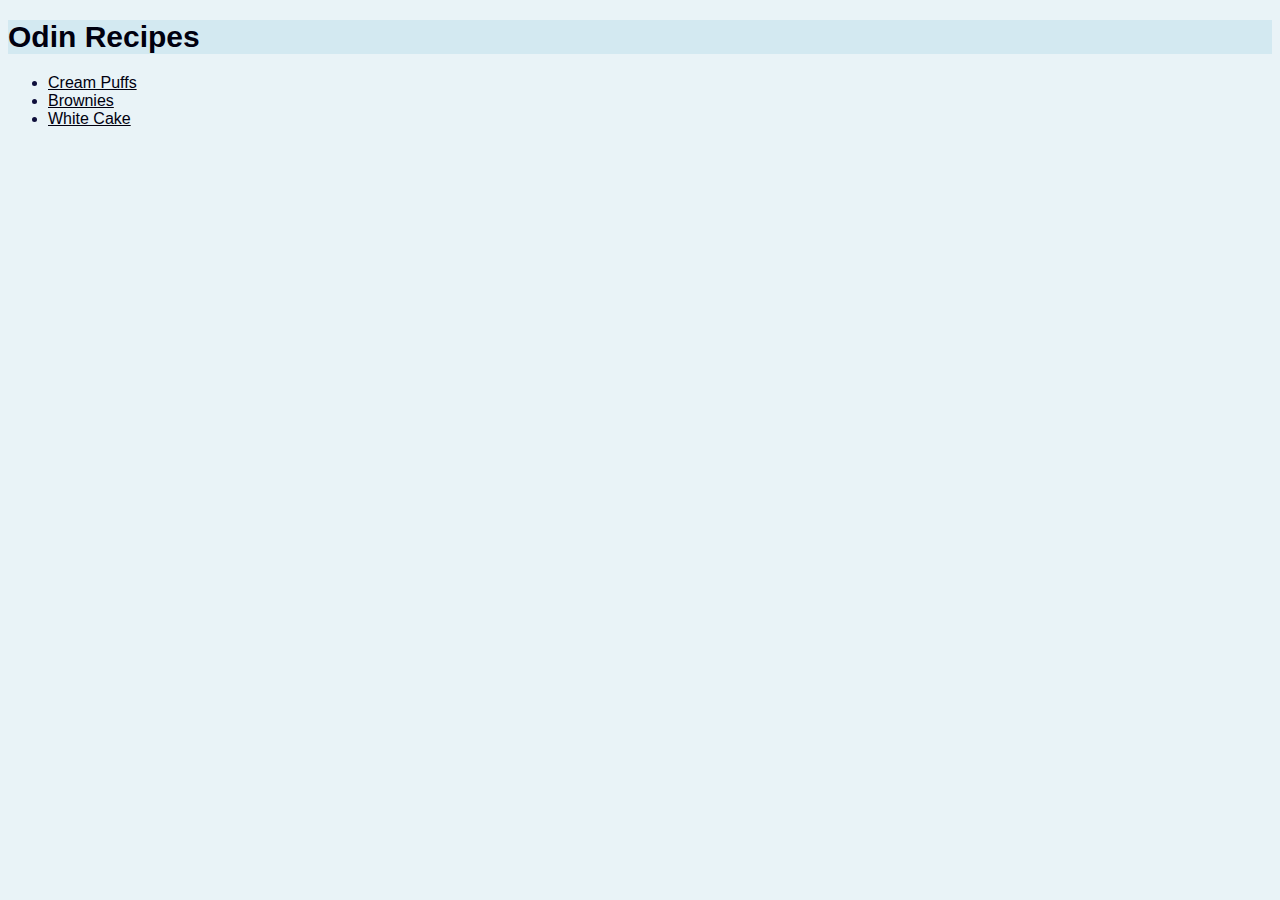
<file: index.html>
<!DOCTYPE html>
<html lang="en">
    <head>
        <meta charset="UTF-8">
        <link rel="stylesheet" href="styles.css">
        <title>Odin Recipes</title>
    </head>
    <body>
        <h1>Odin Recipes</h1>
        <ul>
          <li><a href="recipes/cream-puffs.html">Cream Puffs</a></li>
          <li><a href="recipes/brownies.html">Brownies</a></li>
          <li><a href="recipes/white-cake.html">White Cake</a></li>




    </body>
</html>
</file>
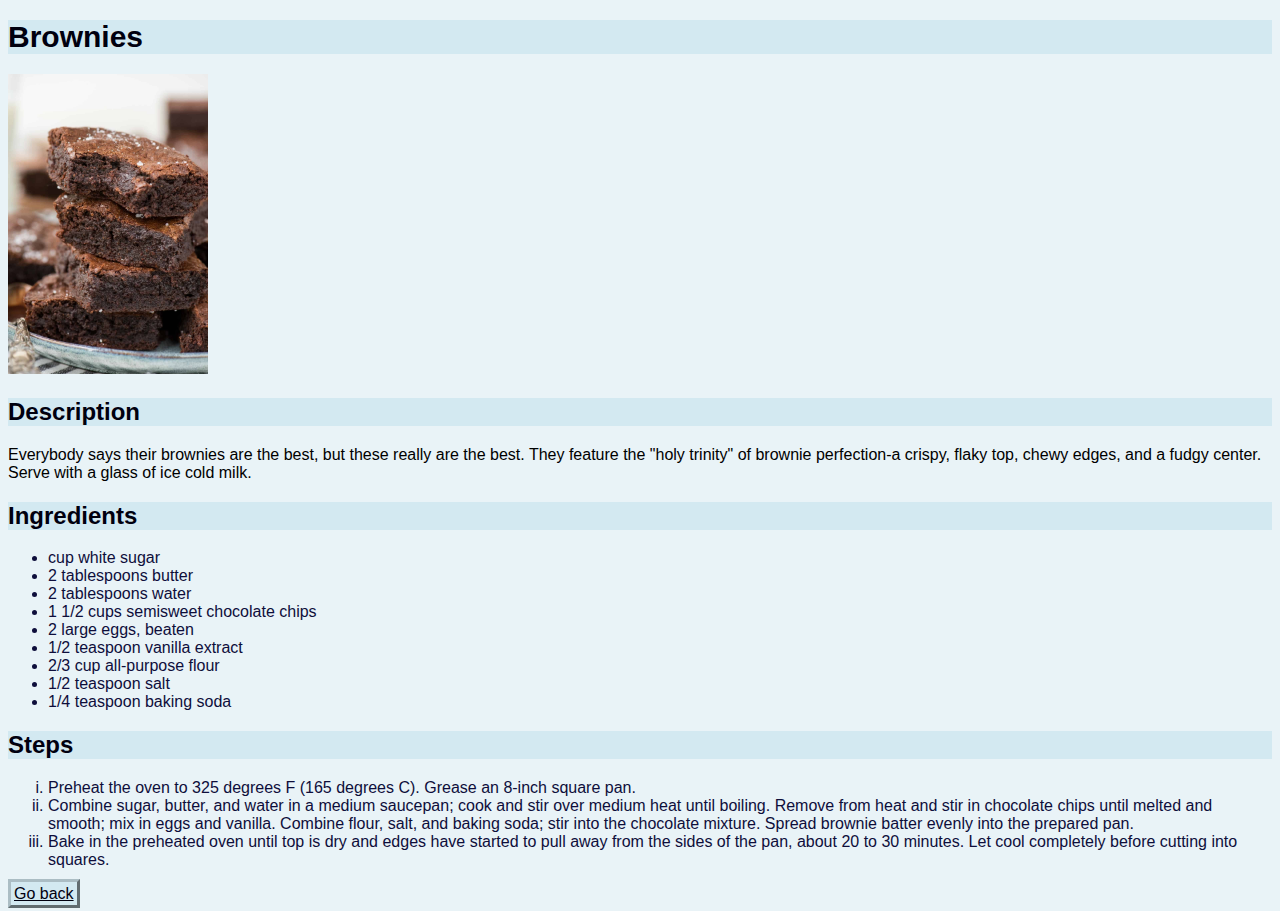
<file: recipes/brownies.html>
<!DOCTYPE html>
<html lang="en">
    <head>
        <meta charset="UTF-8">
        <link rel="stylesheet" href="../styles.css">
        <title>Brownies Recipe</title>
    </head>
    <body>
        <h1>Brownies</h1>
        <img src="../img/brownies.jpg" class="resize" alt="Photo of yummy brownies">
        <h2>Description</h2>
        <p>Everybody says their brownies are the best, but these really are the best. They feature the "holy trinity" of brownie perfection-a crispy, flaky top, chewy edges, and a fudgy center. Serve with a glass of ice cold milk.</p>
        <h2>Ingredients</h2>
        <ul>
            <li>cup white sugar</li>
            <li>2 tablespoons butter</li>
            <li>2 tablespoons water</li>
            <li>1 1/2 cups semisweet chocolate chips</li>
            <li>2 large eggs, beaten</li>
            <li>1/2 teaspoon vanilla extract</li>
            <li>2/3 cup all-purpose flour</li>
            <li>1/2 teaspoon salt</li>
            <li>1/4 teaspoon baking soda</li>
        </ul>
        <h2>Steps</h2>
        <ol>
            <li>Preheat the oven to 325 degrees F (165 degrees C). Grease an 8-inch square pan.</li>
            <li>Combine sugar, butter, and water in a medium saucepan; cook and stir over medium heat until boiling. Remove from heat and stir in chocolate chips until melted and smooth; mix in eggs and vanilla. Combine flour, salt, and baking soda; stir into the chocolate mixture. Spread brownie batter evenly into the prepared pan.</li>
            <li>Bake in the preheated oven until top is dry and edges have started to pull away from the sides of the pan, about 20 to 30 minutes. Let cool completely before cutting into squares.</li>
        </ol>
        <div><a class="back" href="../index.html">Go back</a></div>
        
    </body>
</html>
</file>
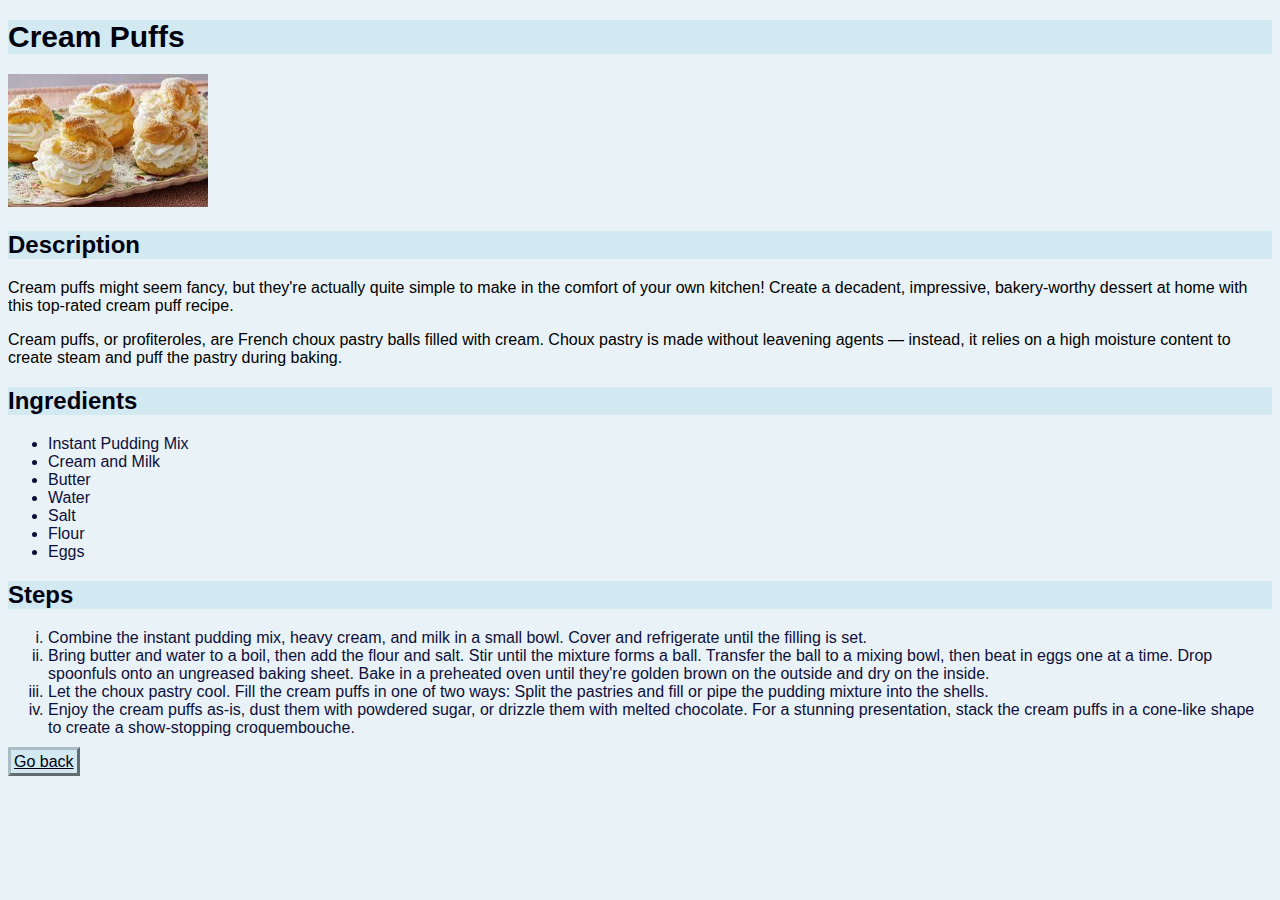
<file: recipes/cream-puffs.html>
<!DOCTYPE html>
<html lang="en">
    <head>
        <meta charset="UTF-8">
        <link rel="stylesheet" href="../styles.css">
        <title>Cream Puffs Recipe</title>    
    </head>
    <body>
        <h1>Cream Puffs</h1>
        <img src="../img/cream-puffs.jpeg" class="resize" alt="A photo of delicious cream puffs.">
        <h2>Description</h2>
        <p>Cream puffs might seem fancy, but they're actually quite simple to make in the comfort of your own kitchen! Create a decadent, impressive, bakery-worthy dessert at home with this top-rated cream puff recipe.</p>            
        <p>Cream puffs, or profiteroles, are French choux pastry balls filled with cream. Choux pastry is made without leavening agents — instead, it relies on a high moisture content to create steam and puff the pastry during baking.</p>
        <h2>Ingredients</h2>
        <ul>
            <li>Instant Pudding Mix</li>
            <li>Cream and Milk</li>
            <li>Butter</li>
            <li>Water</li>
            <li>Salt</li>
            <li>Flour</li>
            <li>Eggs</li>
        </ul>
        <h2>Steps</h2>
        <ol>
            <li>Combine the instant pudding mix, heavy cream, and milk in a small bowl. Cover and refrigerate until the filling is set.</li>
            <li>Bring butter and water to a boil, then add the flour and salt. Stir until the mixture forms a ball. Transfer the ball to a mixing bowl, then beat in eggs one at a time. Drop spoonfuls onto an ungreased baking sheet. Bake in a preheated oven until they're golden brown on the outside and dry on the inside.</li>
            <li>Let the choux pastry cool. Fill the cream puffs in one of two ways: Split the pastries and fill or pipe the pudding mixture into the shells.</li>
            <li>Enjoy the cream puffs as-is, dust them with powdered sugar, or drizzle them with melted chocolate. For a stunning presentation, stack the cream puffs in a cone-like shape to create a show-stopping croquembouche.</li>
        </ol>
        <div><a class="back" href="../index.html">Go back</a></div>
    </body>
</html>
</file>
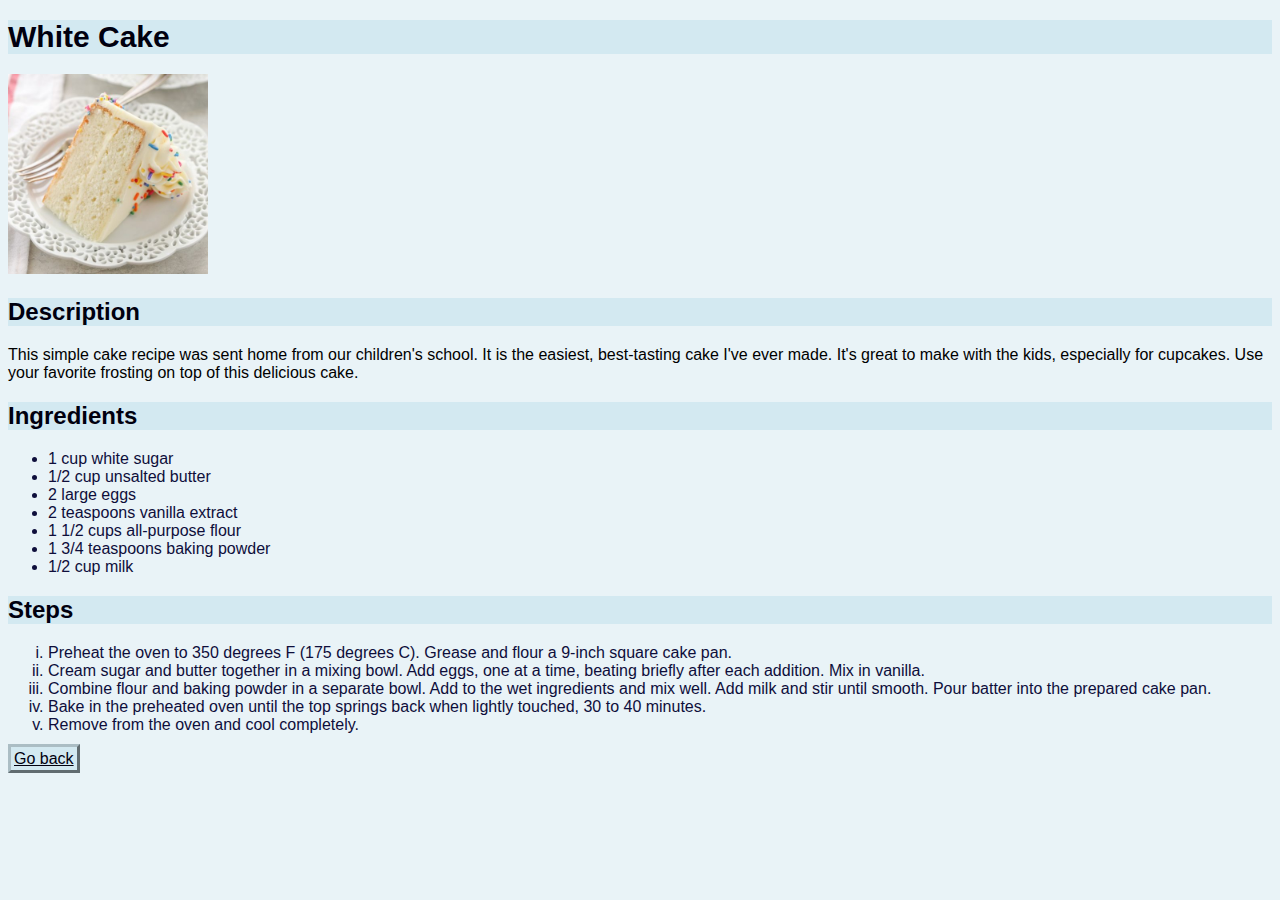
<file: recipes/white-cake.html>
<!DOCTYPE html>
<html lang="en">
    <head>
        <meta charset="UTF-8">
        <link rel="stylesheet" href="../styles.css">
        <title>White Cake Recipe</title>
    </head>
    <body>
        <h1>White Cake</h1>
        <img src="../img/white-cake.jpg" class="resize" alt="A photo of tasty white cake.">
        <h2>Description</h2>
        <p>This simple cake recipe was sent home from our children's school. It is the easiest, best-tasting cake I've ever made. It's great to make with the kids, especially for cupcakes. Use your favorite frosting on top of this delicious cake.</p>
        <h2>Ingredients</h2>
        <ul>
            <li>1 cup white sugar</li>
            <li>1/2 cup unsalted butter</li>
            <li>2 large eggs</li>
            <li>2 teaspoons vanilla extract</li>
            <li>1 1/2 cups all-purpose flour</li>
            <li>1 3/4 teaspoons baking powder</li>
            <li>1/2 cup milk</li>
        </ul>
        <h2>Steps</h2>
        <ol>
            <li>Preheat the oven to 350 degrees F (175 degrees C). Grease and flour a 9-inch square cake pan.</li>
            <li>Cream sugar and butter together in a mixing bowl. Add eggs, one at a time, beating briefly after each addition. Mix in vanilla.</li>
            <li>Combine flour and baking powder in a separate bowl. Add to the wet ingredients and mix well. Add milk and stir until smooth. Pour batter into the prepared cake pan.</li>
            <li>Bake in the preheated oven until the top springs back when lightly touched, 30 to 40 minutes.</li>
            <li>Remove from the oven and cool completely.</li>
        </ol>
        <div><a class="back" href="../index.html">Go back</a></div>
    </body>
</html>
</file>
<file: styles.css>
body {
    font-family: Verdana, Geneva, Tahoma, sans-serif;
    background-color:rgb(233, 243, 247);
}

h1, h2 {
    font-weight: 800;
    color:rgb(0, 0, 15);
    background-color: rgb(211, 233, 241);
    
}

h1 {
    font-size: 30px;
}

h2 {
    font-size: 24px;
}

a:link {
    color: rgb(0, 0, 15); 
}

a:visited {
    color: #260135; 
}

ol {
    list-style-type: lower-roman;
    color:rgb(14, 14, 59)
    
}

ul {
    list-style-type: disc;
    color:rgb(14, 14, 59)

}

a.back {
    background-color: rgb(211, 233, 241);
    border-color:rgb(171, 189, 196);
    border-style: outset;
    padding: 3px;
}

img.resize {
    width: 200px;
}
</file>
